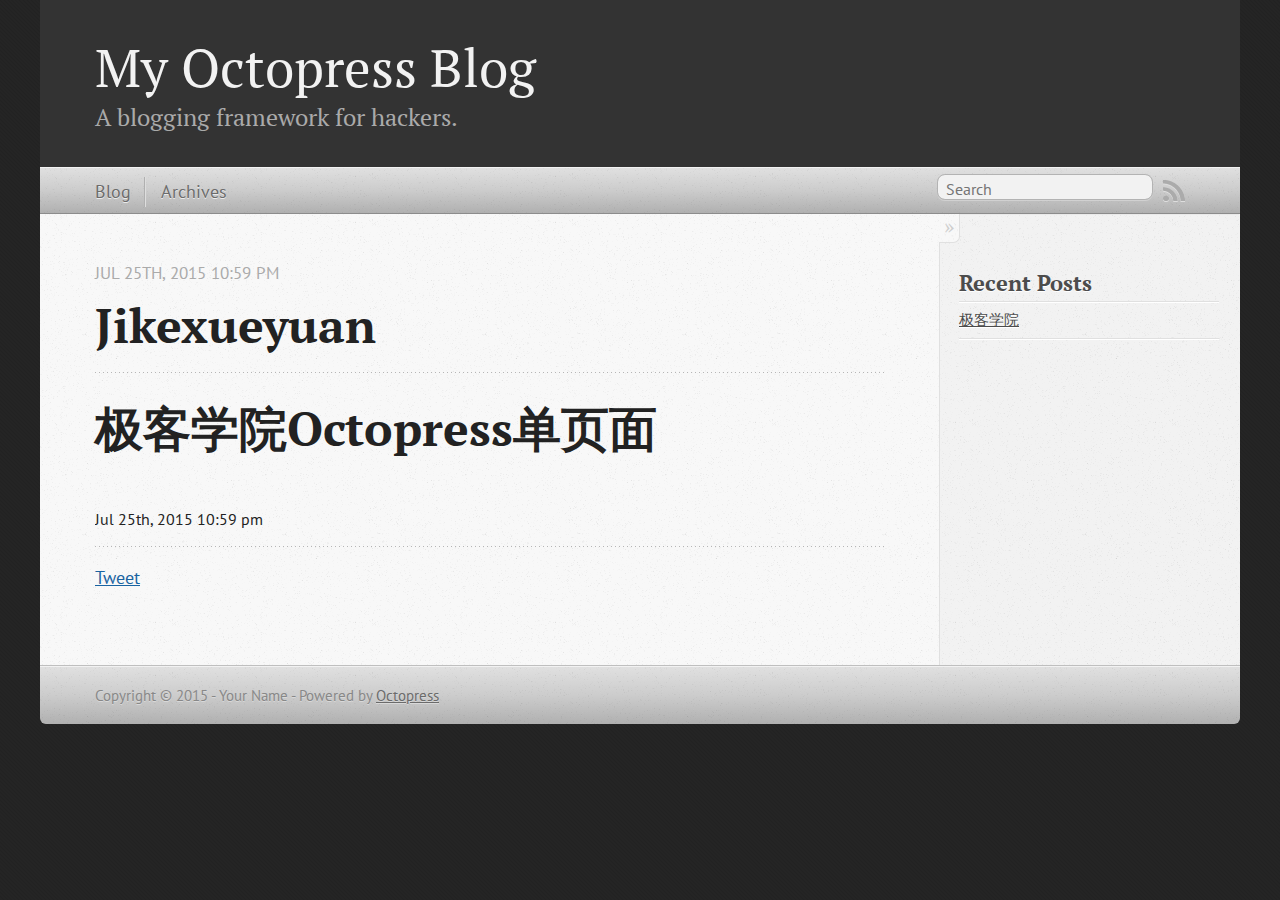
<file: jikexueyuan/index.html>
<!DOCTYPE html>
<!--[if IEMobile 7 ]><html class="no-js iem7"><![endif]-->
<!--[if lt IE 9]><html class="no-js lte-ie8"><![endif]-->
<!--[if (gt IE 8)|(gt IEMobile 7)|!(IEMobile)|!(IE)]><!--><html class="no-js" lang="en"><!--<![endif]-->
<head>
  <meta charset="utf-8">
  <title>Jikexueyuan - My Octopress Blog</title>
  <meta name="author" content="Your Name">

  
  <meta name="description" content=" Jikexueyuan Jul 25th, 2015 10:59 pm 极客学院Octopress单页面 Jul 25th, 2015 10:59 pm Tweet Recent Posts 极客学院 ">
  

  <!-- http://t.co/dKP3o1e -->
  <meta name="HandheldFriendly" content="True">
  <meta name="MobileOptimized" content="320">
  <meta name="viewport" content="width=device-width, initial-scale=1">

  
  <link rel="canonical" href="http://yoursite.com/jikexueyuan/">
  <link href="/favicon.png" rel="icon">
  <link href="/stylesheets/screen.css" media="screen, projection" rel="stylesheet" type="text/css">
  <link href="/atom.xml" rel="alternate" title="My Octopress Blog" type="application/atom+xml">
  <script src="/javascripts/modernizr-2.0.js"></script>
  <script src="//ajax.googleapis.com/ajax/libs/jquery/1.9.1/jquery.min.js"></script>
  <script>!window.jQuery && document.write(unescape('%3Cscript src="/javascripts/libs/jquery.min.js"%3E%3C/script%3E'))</script>
  <script src="/javascripts/octopress.js" type="text/javascript"></script>
  <!--Fonts from Google"s Web font directory at http://google.com/webfonts -->
<link href="//fonts.googleapis.com/css?family=PT+Serif:regular,italic,bold,bolditalic" rel="stylesheet" type="text/css">
<link href="//fonts.googleapis.com/css?family=PT+Sans:regular,italic,bold,bolditalic" rel="stylesheet" type="text/css">

  

</head>

<body   >
  <header role="banner"><hgroup>
  <h1><a href="/">My Octopress Blog</a></h1>
  
    <h2>A blogging framework for hackers.</h2>
  
</hgroup>

</header>
  <nav role="navigation"><ul class="subscription" data-subscription="rss">
  <li><a href="/atom.xml" rel="subscribe-rss" title="subscribe via RSS">RSS</a></li>
  
</ul>
  
<form action="https://www.google.com/search" method="get">
  <fieldset role="search">
    <input type="hidden" name="sitesearch" value="yoursite.com">
    <input class="search" type="text" name="q" results="0" placeholder="Search"/>
  </fieldset>
</form>
  
<ul class="main-navigation">
  <li><a href="/">Blog</a></li>
  <li><a href="/blog/archives">Archives</a></li>
</ul>

</nav>
  <div id="main">
    <div id="content">
      <div>
<article role="article">
  
  <header>
    <h1 class="entry-title">Jikexueyuan</h1>
    <p class="meta">




<time class='entry-date' datetime='2015-07-25T22:59:00+08:00'><span class='date'><span class='date-month'>Jul</span> <span class='date-day'>25</span><span class='date-suffix'>th</span>, <span class='date-year'>2015</span></span> <span class='time'>10:59 pm</span></time></p>
  </header>
  
  <h1>极客学院Octopress单页面</h1>

  
    <footer>
      <p class="meta">
        
        




<time class='entry-date' datetime='2015-07-25T22:59:00+08:00'><span class='date'><span class='date-month'>Jul</span> <span class='date-day'>25</span><span class='date-suffix'>th</span>, <span class='date-year'>2015</span></span> <span class='time'>10:59 pm</span></time>
        
      </p>
      
        <div class="sharing">
  
  <a href="//twitter.com/share" class="twitter-share-button" data-url="http://yoursite.com/jikexueyuan/index.html" data-via="" data-counturl="http://yoursite.com/jikexueyuan/index.html" >Tweet</a>
  
  
  
</div>

      
    </footer>
  
</article>

</div>

<aside class="sidebar">
  
    <section>
  <h1>Recent Posts</h1>
  <ul id="recent_posts">
    
      <li class="post">
        <a href="/blog/2015/07/25/jikexueyuan/">极客学院</a>
      </li>
    
  </ul>
</section>





  
</aside>


    </div>
  </div>
  <footer role="contentinfo"><p>
  Copyright &copy; 2015 - Your Name -
  <span class="credit">Powered by <a href="http://octopress.org">Octopress</a></span>
</p>

</footer>
  







  <script type="text/javascript">
    (function(){
      var twitterWidgets = document.createElement('script');
      twitterWidgets.type = 'text/javascript';
      twitterWidgets.async = true;
      twitterWidgets.src = '//platform.twitter.com/widgets.js';
      document.getElementsByTagName('head')[0].appendChild(twitterWidgets);
    })();
  </script>





</body>
</html>
</file>
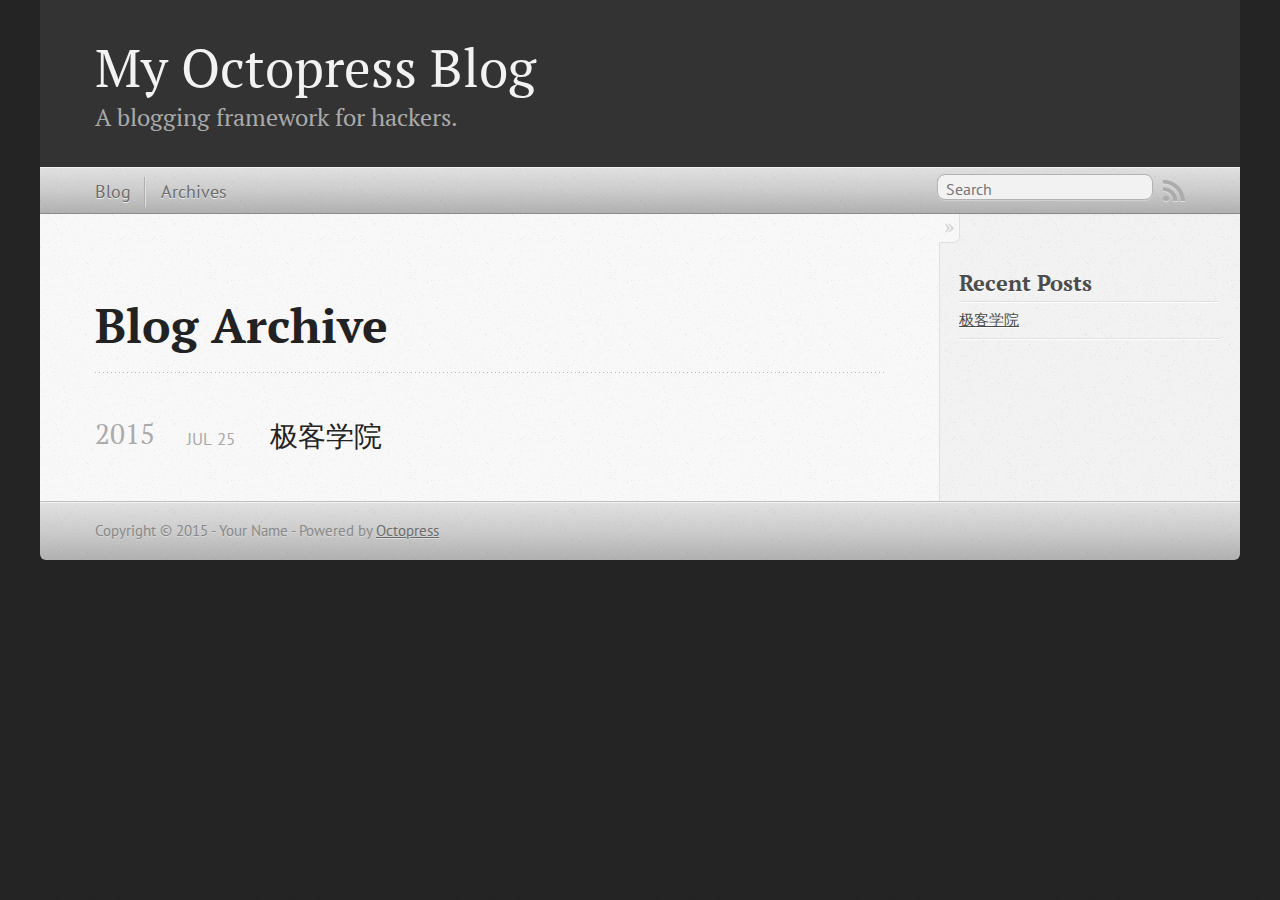
<file: blog/archives/index.html>
<!DOCTYPE html>
<!--[if IEMobile 7 ]><html class="no-js iem7"><![endif]-->
<!--[if lt IE 9]><html class="no-js lte-ie8"><![endif]-->
<!--[if (gt IE 8)|(gt IEMobile 7)|!(IEMobile)|!(IE)]><!--><html class="no-js" lang="en"><!--<![endif]-->
<head>
  <meta charset="utf-8">
  <title>Blog Archive - My Octopress Blog</title>
  <meta name="author" content="Your Name">

  
  <meta name="description" content=" Blog Archive 2015 极客学院
Jul 25 2015 Recent Posts 极客学院 ">
  

  <!-- http://t.co/dKP3o1e -->
  <meta name="HandheldFriendly" content="True">
  <meta name="MobileOptimized" content="320">
  <meta name="viewport" content="width=device-width, initial-scale=1">

  
  <link rel="canonical" href="http://yoursite.com/blog/archives/">
  <link href="/favicon.png" rel="icon">
  <link href="/stylesheets/screen.css" media="screen, projection" rel="stylesheet" type="text/css">
  <link href="/atom.xml" rel="alternate" title="My Octopress Blog" type="application/atom+xml">
  <script src="/javascripts/modernizr-2.0.js"></script>
  <script src="//ajax.googleapis.com/ajax/libs/jquery/1.9.1/jquery.min.js"></script>
  <script>!window.jQuery && document.write(unescape('%3Cscript src="/javascripts/libs/jquery.min.js"%3E%3C/script%3E'))</script>
  <script src="/javascripts/octopress.js" type="text/javascript"></script>
  <!--Fonts from Google"s Web font directory at http://google.com/webfonts -->
<link href="//fonts.googleapis.com/css?family=PT+Serif:regular,italic,bold,bolditalic" rel="stylesheet" type="text/css">
<link href="//fonts.googleapis.com/css?family=PT+Sans:regular,italic,bold,bolditalic" rel="stylesheet" type="text/css">

  

</head>

<body   >
  <header role="banner"><hgroup>
  <h1><a href="/">My Octopress Blog</a></h1>
  
    <h2>A blogging framework for hackers.</h2>
  
</hgroup>

</header>
  <nav role="navigation"><ul class="subscription" data-subscription="rss">
  <li><a href="/atom.xml" rel="subscribe-rss" title="subscribe via RSS">RSS</a></li>
  
</ul>
  
<form action="https://www.google.com/search" method="get">
  <fieldset role="search">
    <input type="hidden" name="sitesearch" value="yoursite.com">
    <input class="search" type="text" name="q" results="0" placeholder="Search"/>
  </fieldset>
</form>
  
<ul class="main-navigation">
  <li><a href="/">Blog</a></li>
  <li><a href="/blog/archives">Archives</a></li>
</ul>

</nav>
  <div id="main">
    <div id="content">
      <div>
<article role="article">
  
  <header>
    <h1 class="entry-title">Blog Archive</h1>
    
  </header>
  
  <div id="blog-archives">



  
  <h2>2015</h2>

<article>
  
<h1><a href="/blog/2015/07/25/jikexueyuan/">极客学院</a></h1>
<time datetime="2015-07-25T22:20:23+08:00" pubdate><span class='month'>Jul</span> <span class='day'>25</span> <span class='year'>2015</span></time>


</article>

</div>

  
</article>

</div>

<aside class="sidebar">
  
    <section>
  <h1>Recent Posts</h1>
  <ul id="recent_posts">
    
      <li class="post">
        <a href="/blog/2015/07/25/jikexueyuan/">极客学院</a>
      </li>
    
  </ul>
</section>





  
</aside>


    </div>
  </div>
  <footer role="contentinfo"><p>
  Copyright &copy; 2015 - Your Name -
  <span class="credit">Powered by <a href="http://octopress.org">Octopress</a></span>
</p>

</footer>
  







  <script type="text/javascript">
    (function(){
      var twitterWidgets = document.createElement('script');
      twitterWidgets.type = 'text/javascript';
      twitterWidgets.async = true;
      twitterWidgets.src = '//platform.twitter.com/widgets.js';
      document.getElementsByTagName('head')[0].appendChild(twitterWidgets);
    })();
  </script>





</body>
</html>
</file>
<file: stylesheets/screen.css>
html,body,div,span,applet,object,iframe,h1,h2,h3,h4,h5,h6,p,blockquote,pre,a,abbr,acronym,address,big,cite,code,del,dfn,em,img,ins,kbd,q,s,samp,small,strike,strong,sub,sup,tt,var,b,u,i,center,dl,dt,dd,ol,ul,li,fieldset,form,label,legend,table,caption,tbody,tfoot,thead,tr,th,td,article,aside,canvas,details,embed,figure,figcaption,footer,header,hgroup,menu,nav,output,ruby,section,summary,time,mark,audio,video{margin:0;padding:0;border:0;font:inherit;font-size:100%;vertical-align:baseline}html{line-height:1}ol,ul{list-style:none}table{border-collapse:collapse;border-spacing:0}caption,th,td{text-align:left;font-weight:normal;vertical-align:middle}q,blockquote{quotes:none}q:before,q:after,blockquote:before,blockquote:after{content:"";content:none}a img{border:none}article,aside,details,figcaption,figure,footer,header,hgroup,main,menu,nav,section,summary{display:block}a{color:#1863a1}a:visited{color:#751590}a:focus{color:#0181eb}a:hover{color:#0181eb}a:active{color:#01579f}aside.sidebar a{color:#222}aside.sidebar a:focus{color:#0181eb}aside.sidebar a:hover{color:#0181eb}aside.sidebar a:active{color:#01579f}a{-moz-transition:color 0.3s;-o-transition:color 0.3s;-webkit-transition:color 0.3s;transition:color 0.3s}html{background:#252525 url('/images/line-tile.png?1437832790') top left}body>div{background:#f2f2f2 url('/images/noise.png?1437832790') top left;border-bottom:1px solid #bfbfbf}body>div>div{background:#f8f8f8 url('/images/noise.png?1437832790') top left;border-right:1px solid #e0e0e0}.heading,body>header h1,h1,h2,h3,h4,h5,h6{font-family:"PT Serif","Georgia","Helvetica Neue",Arial,sans-serif}.sans,body>header h2,article header p.meta,article>footer,#content .blog-index footer,html .gist .gist-file .gist-meta,#blog-archives a.category,#blog-archives time,aside.sidebar section,body>footer{font-family:"PT Sans","Helvetica Neue",Arial,sans-serif}.serif,body,#content .blog-index a[rel=full-article]{font-family:"PT Serif",Georgia,Times,"Times New Roman",serif}.mono,pre,code,tt,p code,li code{font-family:Menlo,Monaco,"Andale Mono","lucida console","Courier New",monospace}body>header h1{font-size:2.2em;font-family:"PT Serif","Georgia","Helvetica Neue",Arial,sans-serif;font-weight:normal;line-height:1.2em;margin-bottom:0.6667em}body>header h2{font-family:"PT Serif","Georgia","Helvetica Neue",Arial,sans-serif}body{line-height:1.5em;color:#222}h1{font-size:2.2em;line-height:1.2em}@media only screen and (min-width: 992px){body{font-size:1.15em}h1{font-size:2.6em;line-height:1.2em}}h1,h2,h3,h4,h5,h6{text-rendering:optimizelegibility;margin-bottom:1em;font-weight:bold}h2,section h1{font-size:1.5em}h3,section h2,section section h1{font-size:1.3em}h4,section h3,section section h2,section section section h1{font-size:1em}h5,section h4,section section h3{font-size:.9em}h6,section h5,section section h4,section section section h3{font-size:.8em}p,article blockquote,ul,ol{margin-bottom:1.5em}ul{list-style-type:disc}ul ul{list-style-type:circle;margin-bottom:0px}ul ul ul{list-style-type:square;margin-bottom:0px}ol{list-style-type:decimal}ol ol{list-style-type:lower-alpha;margin-bottom:0px}ol ol ol{list-style-type:lower-roman;margin-bottom:0px}ul,ul ul,ul ol,ol,ol ul,ol ol{margin-left:1.3em}ul ul,ul ol,ol ul,ol ol{margin-bottom:0em}strong{font-weight:bold}em{font-style:italic}sup,sub{font-size:0.75em;position:relative;display:inline-block;padding:0 .2em;line-height:.8em}sup{top:-.5em}sub{bottom:-.5em}a[rev='footnote']{font-size:.75em;padding:0 .3em;line-height:1}q{font-style:italic}q:before{content:"\201C"}q:after{content:"\201D"}em,dfn{font-style:italic}strong,dfn{font-weight:bold}del,s{text-decoration:line-through}abbr,acronym{border-bottom:1px dotted;cursor:help}hr{margin-bottom:0.2em}small{font-size:.8em}big{font-size:1.2em}article blockquote{font-style:italic;position:relative;font-size:1.2em;line-height:1.5em;padding-left:1em;border-left:4px solid rgba(170,170,170,0.5)}article blockquote cite{font-style:italic}article blockquote cite a{color:#aaa !important;word-wrap:break-word}article blockquote cite:before{content:'\2014';padding-right:.3em;padding-left:.3em;color:#aaa}@media only screen and (min-width: 992px){article blockquote{padding-left:1.5em;border-left-width:4px}}.pullquote-right:before,.pullquote-left:before{padding:0;border:none;content:attr(data-pullquote);float:right;width:45%;margin:.5em 0 1em 1.5em;position:relative;top:7px;font-size:1.4em;line-height:1.45em}.pullquote-left:before{float:left;margin:.5em 1.5em 1em 0}.force-wrap,article a,aside.sidebar a{white-space:-moz-pre-wrap;white-space:-pre-wrap;white-space:-o-pre-wrap;white-space:pre-wrap;word-wrap:break-word}.group,body>header,body>nav,body>footer,body #content>article,body #content>div>article,body #content>div>section,body div.pagination,aside.sidebar,#main,#content,.sidebar{*zoom:1}.group:after,body>header:after,body>nav:after,body>footer:after,body #content>article:after,body #content>div>article:after,body #content>div>section:after,body div.pagination:after,#main:after,#content:after,.sidebar:after{content:"";display:table;clear:both}body{-webkit-text-size-adjust:none;max-width:1200px;position:relative;margin:0 auto}body>header,body>nav,body>footer,body #content>article,body #content>div>article,body #content>div>section{padding-left:18px;padding-right:18px}@media only screen and (min-width: 480px){body>header,body>nav,body>footer,body #content>article,body #content>div>article,body #content>div>section{padding-left:25px;padding-right:25px}}@media only screen and (min-width: 768px){body>header,body>nav,body>footer,body #content>article,body #content>div>article,body #content>div>section{padding-left:35px;padding-right:35px}}@media only screen and (min-width: 992px){body>header,body>nav,body>footer,body #content>article,body #content>div>article,body #content>div>section{padding-left:55px;padding-right:55px}}body div.pagination{margin-left:18px;margin-right:18px}@media only screen and (min-width: 480px){body div.pagination{margin-left:25px;margin-right:25px}}@media only screen and (min-width: 768px){body div.pagination{margin-left:35px;margin-right:35px}}@media only screen and (min-width: 992px){body div.pagination{margin-left:55px;margin-right:55px}}body>header{font-size:1em;padding-top:1.5em;padding-bottom:1.5em}#content{overflow:hidden}#content>div,#content>article{width:100%}aside.sidebar{float:none;padding:0 18px 1px;background-color:#f7f7f7;border-top:1px solid #e0e0e0}.flex-content,article img,article video,article .flash-video,aside.sidebar img{max-width:100%;height:auto}.basic-alignment.left,article img.left,article video.left,article .left.flash-video,aside.sidebar img.left{float:left;margin-right:1.5em}.basic-alignment.right,article img.right,article video.right,article .right.flash-video,aside.sidebar img.right{float:right;margin-left:1.5em}.basic-alignment.center,article img.center,article video.center,article .center.flash-video,aside.sidebar img.center{display:block;margin:0 auto 1.5em}.basic-alignment.left,article img.left,article video.left,article .left.flash-video,aside.sidebar img.left,.basic-alignment.right,article img.right,article video.right,article .right.flash-video,aside.sidebar img.right{margin-bottom:.8em}.toggle-sidebar,.no-sidebar .toggle-sidebar{display:none}@media only screen and (min-width: 750px){body.sidebar-footer aside.sidebar{float:none;width:auto;clear:left;margin:0;padding:0 35px 1px;background-color:#f7f7f7;border-top:1px solid #eaeaea}body.sidebar-footer aside.sidebar section.odd,body.sidebar-footer aside.sidebar section.even{float:left;width:48%}body.sidebar-footer aside.sidebar section.odd{margin-left:0}body.sidebar-footer aside.sidebar section.even{margin-left:4%}body.sidebar-footer aside.sidebar.thirds section{width:30%;margin-left:5%}body.sidebar-footer aside.sidebar.thirds section.first{margin-left:0;clear:both}}body.sidebar-footer #content{margin-right:0px}body.sidebar-footer .toggle-sidebar{display:none}@media only screen and (min-width: 550px){body>header{font-size:1em}}@media only screen and (min-width: 750px){aside.sidebar{float:none;width:auto;clear:left;margin:0;padding:0 35px 1px;background-color:#f7f7f7;border-top:1px solid #eaeaea}aside.sidebar section.odd,aside.sidebar section.even{float:left;width:48%}aside.sidebar section.odd{margin-left:0}aside.sidebar section.even{margin-left:4%}aside.sidebar.thirds section{width:30%;margin-left:5%}aside.sidebar.thirds section.first{margin-left:0;clear:both}}@media only screen and (min-width: 768px){body{-webkit-text-size-adjust:auto}body>header{font-size:1.2em}#main{padding:0;margin:0 auto}#content{overflow:visible;margin-right:240px;position:relative}.no-sidebar #content{margin-right:0;border-right:0}.collapse-sidebar #content{margin-right:20px}#content>div,#content>article{padding-top:17.5px;padding-bottom:17.5px;float:left}aside.sidebar{width:210px;padding:0 15px 15px;background:none;clear:none;float:left;margin:0 -100% 0 0}aside.sidebar section{width:auto;margin-left:0}aside.sidebar section.odd,aside.sidebar section.even{float:none;width:auto;margin-left:0}.collapse-sidebar aside.sidebar{float:none;width:auto;clear:left;margin:0;padding:0 35px 1px;background-color:#f7f7f7;border-top:1px solid #eaeaea}.collapse-sidebar aside.sidebar section.odd,.collapse-sidebar aside.sidebar section.even{float:left;width:48%}.collapse-sidebar aside.sidebar section.odd{margin-left:0}.collapse-sidebar aside.sidebar section.even{margin-left:4%}.collapse-sidebar aside.sidebar.thirds section{width:30%;margin-left:5%}.collapse-sidebar aside.sidebar.thirds section.first{margin-left:0;clear:both}}@media only screen and (min-width: 992px){body>header{font-size:1.3em}#content{margin-right:300px}#content>div,#content>article{padding-top:27.5px;padding-bottom:27.5px}aside.sidebar{width:260px;padding:1.2em 20px 20px}.collapse-sidebar aside.sidebar{padding-left:55px;padding-right:55px}}@media only screen and (min-width: 768px){ul,ol{margin-left:0}}body>header{background:#333}body>header h1{display:inline-block;margin:0}body>header h1 a,body>header h1 a:visited,body>header h1 a:hover{color:#f2f2f2;text-decoration:none}body>header h2{margin:.2em 0 0;font-size:1em;color:#aaa;font-weight:normal}body>nav{position:relative;background-color:#ccc;background:url('/images/noise.png?1437832790'),url('[data-uri]');background:url('/images/noise.png?1437832790'),-webkit-gradient(linear, 50% 0%, 50% 100%, color-stop(0%, #e0e0e0),color-stop(50%, #cccccc),color-stop(100%, #b0b0b0));background:url('/images/noise.png?1437832790'),-moz-linear-gradient(#e0e0e0,#cccccc,#b0b0b0);background:url('/images/noise.png?1437832790'),-webkit-linear-gradient(#e0e0e0,#cccccc,#b0b0b0);background:url('/images/noise.png?1437832790'),linear-gradient(#e0e0e0,#cccccc,#b0b0b0);border-top:1px solid #f2f2f2;border-bottom:1px solid #8c8c8c;padding-top:.35em;padding-bottom:.35em}body>nav form{-moz-background-clip:padding;-o-background-clip:padding-box;-webkit-background-clip:padding;background-clip:padding-box;margin:0;padding:0}body>nav form .search{padding:.3em .5em 0;font-size:.85em;font-family:"PT Sans","Helvetica Neue",Arial,sans-serif;line-height:1.1em;width:95%;-moz-border-radius:0.5em;-webkit-border-radius:0.5em;border-radius:0.5em;-moz-background-clip:padding;-o-background-clip:padding-box;-webkit-background-clip:padding;background-clip:padding-box;-moz-box-shadow:#d1d1d1 0 1px;-webkit-box-shadow:#d1d1d1 0 1px;box-shadow:#d1d1d1 0 1px;background-color:#f2f2f2;border:1px solid #b3b3b3;color:#888}body>nav form .search:focus{color:#444;border-color:#80b1df;-moz-box-shadow:#80b1df 0 0 4px,#80b1df 0 0 3px inset;-webkit-box-shadow:#80b1df 0 0 4px,#80b1df 0 0 3px inset;box-shadow:#80b1df 0 0 4px,#80b1df 0 0 3px inset;background-color:#fff;outline:none}body>nav fieldset[role=search]{float:right;width:48%}body>nav fieldset.mobile-nav{float:left;width:48%}body>nav fieldset.mobile-nav select{width:100%;font-size:.8em;border:1px solid #888}body>nav ul{display:none}@media only screen and (min-width: 550px){body>nav{font-size:.9em}body>nav ul{margin:0;padding:0;border:0;overflow:hidden;*zoom:1;float:left;display:block;padding-top:.15em}body>nav ul li{list-style-image:none;list-style-type:none;margin-left:0;white-space:nowrap;float:left;padding-left:0;padding-right:0}body>nav ul li:first-child{padding-left:0}body>nav ul li:last-child{padding-right:0}body>nav ul li.last{padding-right:0}body>nav ul.subscription{margin-left:.8em;float:right}body>nav ul.subscription li:last-child a{padding-right:0}body>nav ul li{margin:0}body>nav a{color:#6b6b6b;font-family:"PT Sans","Helvetica Neue",Arial,sans-serif;text-shadow:#ebebeb 0 1px;float:left;text-decoration:none;font-size:1.1em;padding:.1em 0;line-height:1.5em}body>nav a:visited{color:#6b6b6b}body>nav a:hover{color:#2b2b2b}body>nav li+li{border-left:1px solid #b0b0b0;margin-left:.8em}body>nav li+li a{padding-left:.8em;border-left:1px solid #dedede}body>nav form{float:right;text-align:left;padding-left:.8em;width:175px}body>nav form .search{width:93%;font-size:.95em;line-height:1.2em}body>nav ul[data-subscription$=email]+form{width:97px}body>nav ul[data-subscription$=email]+form .search{width:91%}body>nav fieldset.mobile-nav{display:none}body>nav fieldset[role=search]{width:99%}}@media only screen and (min-width: 992px){body>nav form{width:215px}body>nav ul[data-subscription$=email]+form{width:147px}}.no-placeholder body>nav .search{background:#f2f2f2 url('/images/search.png?1437832790') 0.3em 0.25em no-repeat;text-indent:1.3em}@media only screen and (min-width: 550px){.maskImage body>nav ul[data-subscription$=email]+form{width:123px}}@media only screen and (min-width: 992px){.maskImage body>nav ul[data-subscription$=email]+form{width:173px}}.maskImage ul.subscription{position:relative;top:.2em}.maskImage ul.subscription li,.maskImage ul.subscription a{border:0;padding:0}.maskImage a[rel=subscribe-rss]{position:relative;top:0px;text-indent:-999999em;background-color:#dedede;border:0;padding:0}.maskImage a[rel=subscribe-rss],.maskImage a[rel=subscribe-rss]:after{-webkit-mask-image:url('/images/rss.png?1437832790');-moz-mask-image:url('/images/rss.png?1437832790');-ms-mask-image:url('/images/rss.png?1437832790');-o-mask-image:url('/images/rss.png?1437832790');mask-image:url('/images/rss.png?1437832790');-webkit-mask-repeat:no-repeat;-moz-mask-repeat:no-repeat;-ms-mask-repeat:no-repeat;-o-mask-repeat:no-repeat;mask-repeat:no-repeat;width:22px;height:22px}.maskImage a[rel=subscribe-rss]:after{content:"";position:absolute;top:-1px;left:0;background-color:#ababab}.maskImage a[rel=subscribe-rss]:hover:after{background-color:#9e9e9e}.maskImage a[rel=subscribe-email]{position:relative;top:0px;text-indent:-999999em;background-color:#dedede;border:0;padding:0}.maskImage a[rel=subscribe-email],.maskImage a[rel=subscribe-email]:after{-webkit-mask-image:url('/images/email.png?1437832790');-moz-mask-image:url('/images/email.png?1437832790');-ms-mask-image:url('/images/email.png?1437832790');-o-mask-image:url('/images/email.png?1437832790');mask-image:url('/images/email.png?1437832790');-webkit-mask-repeat:no-repeat;-moz-mask-repeat:no-repeat;-ms-mask-repeat:no-repeat;-o-mask-repeat:no-repeat;mask-repeat:no-repeat;width:28px;height:22px}.maskImage a[rel=subscribe-email]:after{content:"";position:absolute;top:-1px;left:0;background-color:#ababab}.maskImage a[rel=subscribe-email]:hover:after{background-color:#9e9e9e}article{padding-top:1em}article header{position:relative;padding-top:2em;padding-bottom:1em;margin-bottom:1em;background:url('[data-uri]') bottom left repeat-x}article header h1{margin:0}article header h1 a{text-decoration:none}article header h1 a:hover{text-decoration:underline}article header p{font-size:.9em;color:#aaa;margin:0}article header p.meta{text-transform:uppercase;position:absolute;top:0}@media only screen and (min-width: 768px){article header{margin-bottom:1.5em;padding-bottom:1em;background:url('[data-uri]') bottom left repeat-x}}article h2{padding-top:0.8em;background:url('[data-uri]') top left repeat-x}.entry-content article h2:first-child,article header+h2{padding-top:0}article h2:first-child,article header+h2{background:none}article .feature{padding-top:.5em;margin-bottom:1em;padding-bottom:1em;background:url('[data-uri]') bottom left repeat-x;font-size:2.0em;font-style:italic;line-height:1.3em}article img,article video,article .flash-video{-moz-border-radius:0.3em;-webkit-border-radius:0.3em;border-radius:0.3em;-moz-box-shadow:rgba(0,0,0,0.15) 0 1px 4px;-webkit-box-shadow:rgba(0,0,0,0.15) 0 1px 4px;box-shadow:rgba(0,0,0,0.15) 0 1px 4px;-moz-box-sizing:border-box;-webkit-box-sizing:border-box;box-sizing:border-box;border:#fff 0.5em solid}article video,article .flash-video{margin:0 auto 1.5em}article video{display:block;width:100%}article .flash-video>div{position:relative;display:block;padding-bottom:56.25%;padding-top:1px;height:0;overflow:hidden}article .flash-video>div iframe,article .flash-video>div object,article .flash-video>div embed{position:absolute;top:0;left:0;width:100%;height:100%}article>footer{padding-bottom:2.5em;margin-top:2em}article>footer p.meta{margin-bottom:.8em;font-size:.85em;clear:both;overflow:hidden}.blog-index article+article{background:url('[data-uri]') top left repeat-x}#content .blog-index{padding-top:0;padding-bottom:0}#content .blog-index article{padding-top:2em}#content .blog-index article header{background:none;padding-bottom:0}#content .blog-index article h1{font-size:2.2em}#content .blog-index article h1 a{color:inherit}#content .blog-index article h1 a:hover{color:#0181eb}#content .blog-index a[rel=full-article]{background:#ebebeb;display:inline-block;padding:.4em .8em;margin-right:.5em;text-decoration:none;color:#666;-moz-transition:background-color 0.5s;-o-transition:background-color 0.5s;-webkit-transition:background-color 0.5s;transition:background-color 0.5s}#content .blog-index a[rel=full-article]:hover{background:#0181eb;text-shadow:none;color:#f8f8f8}#content .blog-index footer{margin-top:1em}.separator,article>footer .byline+time:before,article>footer time+time:before,article>footer .comments:before,article>footer .byline ~ .categories:before{content:"\2022 ";padding:0 .4em 0 .2em;display:inline-block}#content div.pagination{text-align:center;font-size:.95em;position:relative;background:url('[data-uri]') top left repeat-x;padding-top:1.5em;padding-bottom:1.5em}#content div.pagination a{text-decoration:none;color:#aaa}#content div.pagination a.prev{position:absolute;left:0}#content div.pagination a.next{position:absolute;right:0}#content div.pagination a:hover{color:#0181eb}#content div.pagination a[href*=archive]:before,#content div.pagination a[href*=archive]:after{content:'\2014';padding:0 .3em}p.meta+.sharing{padding-top:1em;padding-left:0;background:url('[data-uri]') top left repeat-x}#fb-root{display:none}.highlight,html .gist .gist-file .gist-syntax .gist-highlight{border:1px solid #05232b !important}.highlight table td.code,html .gist .gist-file .gist-syntax .gist-highlight table td.code{width:100%}.highlight .line-numbers,html .gist .gist-file .gist-syntax .highlight .line_numbers{text-align:right;font-size:13px;line-height:1.45em;background:#073642 url('/images/noise.png?1437832790') top left !important;border-right:1px solid #00232c !important;-moz-box-shadow:#083e4b -1px 0 inset;-webkit-box-shadow:#083e4b -1px 0 inset;box-shadow:#083e4b -1px 0 inset;text-shadow:#021014 0 -1px;padding:.8em !important;-moz-border-radius:0;-webkit-border-radius:0;border-radius:0}.highlight .line-numbers span,html .gist .gist-file .gist-syntax .highlight .line_numbers span{color:#586e75 !important}figure.code,.gist-file,pre{-moz-box-shadow:rgba(0,0,0,0.06) 0 0 10px;-webkit-box-shadow:rgba(0,0,0,0.06) 0 0 10px;box-shadow:rgba(0,0,0,0.06) 0 0 10px}figure.code .highlight pre,.gist-file .highlight pre,pre .highlight pre{-moz-box-shadow:none;-webkit-box-shadow:none;box-shadow:none}.gist .highlight *::-moz-selection,figure.code .highlight *::-moz-selection{background:#386774;color:inherit;text-shadow:#002b36 0 1px}.gist .highlight *::-webkit-selection,figure.code .highlight *::-webkit-selection{background:#386774;color:inherit;text-shadow:#002b36 0 1px}.gist .highlight *::selection,figure.code .highlight *::selection{background:#386774;color:inherit;text-shadow:#002b36 0 1px}html .gist .gist-file{margin-bottom:1.8em;position:relative;border:none;padding-top:26px !important}html .gist .gist-file .highlight{margin-bottom:0}html .gist .gist-file .gist-syntax{border-bottom:0 !important;background:none !important}html .gist .gist-file .gist-syntax .gist-highlight{background:#002b36 !important}html .gist .gist-file .gist-syntax .highlight pre{padding:0}html .gist .gist-file .gist-meta{padding:.6em 0.8em;border:1px solid #083e4b !important;color:#586e75;font-size:.7em !important;background:#073642 url('/images/noise.png?1437832790') top left;line-height:1.5em}html .gist .gist-file .gist-meta a{color:#76888b !important;text-decoration:none}html .gist .gist-file .gist-meta a:hover,html .gist .gist-file .gist-meta a:focus{text-decoration:underline}html .gist .gist-file .gist-meta a:hover{color:#93a1a1 !important}html .gist .gist-file .gist-meta a[href*='#file']{position:absolute;top:0;left:0;right:-10px;color:#474747 !important}html .gist .gist-file .gist-meta a[href*='#file']:hover{color:#1863a1 !important}html .gist .gist-file .gist-meta a[href*=raw]{top:.4em}pre{background:#002b36 url('/images/noise.png?1437832790') top left;-moz-border-radius:0.4em;-webkit-border-radius:0.4em;border-radius:0.4em;border:1px solid #05232b;line-height:1.45em;font-size:13px;margin-bottom:2.1em;padding:.8em 1em;color:#93a1a1;overflow:auto}h3.filename+pre{-moz-border-radius-topleft:0px;-webkit-border-top-left-radius:0px;border-top-left-radius:0px;-moz-border-radius-topright:0px;-webkit-border-top-right-radius:0px;border-top-right-radius:0px}p code,li code{display:inline-block;white-space:no-wrap;background:#fff;font-size:.8em;line-height:1.5em;color:#555;border:1px solid #ddd;-moz-border-radius:0.4em;-webkit-border-radius:0.4em;border-radius:0.4em;padding:0 .3em;margin:-1px 0}p pre code,li pre code{font-size:1em !important;background:none;border:none}.pre-code,html .gist .gist-file .gist-syntax .highlight pre,.highlight code{font-family:Menlo,Monaco,"Andale Mono","lucida console","Courier New",monospace !important;overflow:scroll;overflow-y:hidden;display:block;padding:.8em;overflow-x:auto;line-height:1.45em;background:#002b36 url('/images/noise.png?1437832790') top left !important;color:#93a1a1 !important}.pre-code span,html .gist .gist-file .gist-syntax .highlight pre span,.highlight code span{color:#93a1a1 !important}.pre-code span,html .gist .gist-file .gist-syntax .highlight pre span,.highlight code span{font-style:normal !important;font-weight:normal !important}.pre-code .c,html .gist .gist-file .gist-syntax .highlight pre .c,.highlight code .c{color:#586e75 !important;font-style:italic !important}.pre-code .cm,html .gist .gist-file .gist-syntax .highlight pre .cm,.highlight code .cm{color:#586e75 !important;font-style:italic !important}.pre-code .cp,html .gist .gist-file .gist-syntax .highlight pre .cp,.highlight code .cp{color:#586e75 !important;font-style:italic !important}.pre-code .c1,html .gist .gist-file .gist-syntax .highlight pre .c1,.highlight code .c1{color:#586e75 !important;font-style:italic !important}.pre-code .cs,html .gist .gist-file .gist-syntax .highlight pre .cs,.highlight code .cs{color:#586e75 !important;font-weight:bold !important;font-style:italic !important}.pre-code .err,html .gist .gist-file .gist-syntax .highlight pre .err,.highlight code .err{color:#dc322f !important;background:none !important}.pre-code .k,html .gist .gist-file .gist-syntax .highlight pre .k,.highlight code .k{color:#cb4b16 !important}.pre-code .o,html .gist .gist-file .gist-syntax .highlight pre .o,.highlight code .o{color:#93a1a1 !important;font-weight:bold !important}.pre-code .p,html .gist .gist-file .gist-syntax .highlight pre .p,.highlight code .p{color:#93a1a1 !important}.pre-code .ow,html .gist .gist-file .gist-syntax .highlight pre .ow,.highlight code .ow{color:#2aa198 !important;font-weight:bold !important}.pre-code .gd,html .gist .gist-file .gist-syntax .highlight pre .gd,.highlight code .gd{color:#93a1a1 !important;background-color:#372d34 !important;display:inline-block}.pre-code .gd .x,html .gist .gist-file .gist-syntax .highlight pre .gd .x,.highlight code .gd .x{color:#93a1a1 !important;background-color:#4d2d34 !important;display:inline-block}.pre-code .ge,html .gist .gist-file .gist-syntax .highlight pre .ge,.highlight code .ge{color:#93a1a1 !important;font-style:italic !important}.pre-code .gh,html .gist .gist-file .gist-syntax .highlight pre .gh,.highlight code .gh{color:#586e75 !important}.pre-code .gi,html .gist .gist-file .gist-syntax .highlight pre .gi,.highlight code .gi{color:#93a1a1 !important;background-color:#1b412b !important;display:inline-block}.pre-code .gi .x,html .gist .gist-file .gist-syntax .highlight pre .gi .x,.highlight code .gi .x{color:#93a1a1 !important;background-color:#355720 !important;display:inline-block}.pre-code .gs,html .gist .gist-file .gist-syntax .highlight pre .gs,.highlight code .gs{color:#93a1a1 !important;font-weight:bold !important}.pre-code .gu,html .gist .gist-file .gist-syntax .highlight pre .gu,.highlight code .gu{color:#6c71c4 !important}.pre-code .kc,html .gist .gist-file .gist-syntax .highlight pre .kc,.highlight code .kc{color:#859900 !important;font-weight:bold !important}.pre-code .kd,html .gist .gist-file .gist-syntax .highlight pre .kd,.highlight code .kd{color:#268bd2 !important}.pre-code .kp,html .gist .gist-file .gist-syntax .highlight pre .kp,.highlight code .kp{color:#cb4b16 !important;font-weight:bold !important}.pre-code .kr,html .gist .gist-file .gist-syntax .highlight pre .kr,.highlight code .kr{color:#d33682 !important;font-weight:bold !important}.pre-code .kt,html .gist .gist-file .gist-syntax .highlight pre .kt,.highlight code .kt{color:#2aa198 !important}.pre-code .n,html .gist .gist-file .gist-syntax .highlight pre .n,.highlight code .n{color:#268bd2 !important}.pre-code .na,html .gist .gist-file .gist-syntax .highlight pre .na,.highlight code .na{color:#268bd2 !important}.pre-code .nb,html .gist .gist-file .gist-syntax .highlight pre .nb,.highlight code .nb{color:#859900 !important}.pre-code .nc,html .gist .gist-file .gist-syntax .highlight pre .nc,.highlight code .nc{color:#d33682 !important}.pre-code .no,html .gist .gist-file .gist-syntax .highlight pre .no,.highlight code .no{color:#b58900 !important}.pre-code .nl,html .gist .gist-file .gist-syntax .highlight pre .nl,.highlight code .nl{color:#859900 !important}.pre-code .ne,html .gist .gist-file .gist-syntax .highlight pre .ne,.highlight code .ne{color:#268bd2 !important;font-weight:bold !important}.pre-code .nf,html .gist .gist-file .gist-syntax .highlight pre .nf,.highlight code .nf{color:#268bd2 !important;font-weight:bold !important}.pre-code .nn,html .gist .gist-file .gist-syntax .highlight pre .nn,.highlight code .nn{color:#b58900 !important}.pre-code .nt,html .gist .gist-file .gist-syntax .highlight pre .nt,.highlight code .nt{color:#268bd2 !important;font-weight:bold !important}.pre-code .nx,html .gist .gist-file .gist-syntax .highlight pre .nx,.highlight code .nx{color:#b58900 !important}.pre-code .vg,html .gist .gist-file .gist-syntax .highlight pre .vg,.highlight code .vg{color:#268bd2 !important}.pre-code .vi,html .gist .gist-file .gist-syntax .highlight pre .vi,.highlight code .vi{color:#268bd2 !important}.pre-code .nv,html .gist .gist-file .gist-syntax .highlight pre .nv,.highlight code .nv{color:#268bd2 !important}.pre-code .mf,html .gist .gist-file .gist-syntax .highlight pre .mf,.highlight code .mf{color:#2aa198 !important}.pre-code .m,html .gist .gist-file .gist-syntax .highlight pre .m,.highlight code .m{color:#2aa198 !important}.pre-code .mh,html .gist .gist-file .gist-syntax .highlight pre .mh,.highlight code .mh{color:#2aa198 !important}.pre-code .mi,html .gist .gist-file .gist-syntax .highlight pre .mi,.highlight code .mi{color:#2aa198 !important}.pre-code .s,html .gist .gist-file .gist-syntax .highlight pre .s,.highlight code .s{color:#2aa198 !important}.pre-code .sd,html .gist .gist-file .gist-syntax .highlight pre .sd,.highlight code .sd{color:#2aa198 !important}.pre-code .s2,html .gist .gist-file .gist-syntax .highlight pre .s2,.highlight code .s2{color:#2aa198 !important}.pre-code .se,html .gist .gist-file .gist-syntax .highlight pre .se,.highlight code .se{color:#dc322f !important}.pre-code .si,html .gist .gist-file .gist-syntax .highlight pre .si,.highlight code .si{color:#268bd2 !important}.pre-code .sr,html .gist .gist-file .gist-syntax .highlight pre .sr,.highlight code .sr{color:#2aa198 !important}.pre-code .s1,html .gist .gist-file .gist-syntax .highlight pre .s1,.highlight code .s1{color:#2aa198 !important}.pre-code div .gd,html .gist .gist-file .gist-syntax .highlight pre div .gd,.highlight code div .gd,.pre-code div .gd .x,html .gist .gist-file .gist-syntax .highlight pre div .gd .x,.highlight code div .gd .x,.pre-code div .gi,html .gist .gist-file .gist-syntax .highlight pre div .gi,.highlight code div .gi,.pre-code div .gi .x,html .gist .gist-file .gist-syntax .highlight pre div .gi .x,.highlight code div .gi .x{display:inline-block;width:100%}.highlight,.gist-highlight{margin-bottom:1.8em;background:#002b36;overflow-y:hidden;overflow-x:auto}.highlight pre,.gist-highlight pre{background:none;-moz-border-radius:0px;-webkit-border-radius:0px;border-radius:0px;border:none;padding:0;margin-bottom:0}pre::-webkit-scrollbar,.highlight::-webkit-scrollbar,.gist-highlight::-webkit-scrollbar{height:.5em;background:rgba(255,255,255,0.15)}pre::-webkit-scrollbar-thumb:horizontal,.highlight::-webkit-scrollbar-thumb:horizontal,.gist-highlight::-webkit-scrollbar-thumb:horizontal{background:rgba(255,255,255,0.2);-webkit-border-radius:4px;border-radius:4px}.highlight code{background:#000}figure.code{background:none;padding:0;border:0;margin-bottom:1.5em}figure.code pre{margin-bottom:0}figure.code figcaption{position:relative}figure.code .highlight{margin-bottom:0}.code-title,html .gist .gist-file .gist-meta a[href*='#file'],h3.filename,figure.code figcaption{text-align:center;font-size:13px;line-height:2em;text-shadow:#cbcccc 0 1px 0;color:#474747;font-weight:normal;margin-bottom:0;-moz-border-radius-topleft:5px;-webkit-border-top-left-radius:5px;border-top-left-radius:5px;-moz-border-radius-topright:5px;-webkit-border-top-right-radius:5px;border-top-right-radius:5px;font-family:"Helvetica Neue", Arial, "Lucida Grande", "Lucida Sans Unicode", Lucida, sans-serif;background:#aaa url('/images/code_bg.png?1437832790') top repeat-x;border:1px solid #565656;border-top-color:#cbcbcb;border-left-color:#a5a5a5;border-right-color:#a5a5a5;border-bottom:0}.download-source,html .gist .gist-file .gist-meta a[href*=raw],figure.code figcaption a{position:absolute;right:.8em;text-decoration:none;color:#666 !important;z-index:1;font-size:13px;text-shadow:#cbcccc 0 1px 0;padding-left:3em}.download-source:hover,html .gist .gist-file .gist-meta a[href*=raw]:hover,figure.code figcaption a:hover,.download-source:focus,html .gist .gist-file .gist-meta a[href*=raw]:focus,figure.code figcaption a:focus{text-decoration:underline}#archive #content>div,#archive #content>div>article{padding-top:0}#blog-archives{color:#aaa}#blog-archives article{padding:1em 0 1em;position:relative;background:url('[data-uri]') bottom left repeat-x}#blog-archives article:last-child{background:none}#blog-archives article footer{padding:0;margin:0}#blog-archives h1{color:#222;margin-bottom:.3em}#blog-archives h2{display:none}#blog-archives h1{font-size:1.5em}#blog-archives h1 a{text-decoration:none;color:inherit;font-weight:normal;display:inline-block}#blog-archives h1 a:hover,#blog-archives h1 a:focus{text-decoration:underline}#blog-archives h1 a:hover{color:#0181eb}#blog-archives a.category,#blog-archives time{color:#aaa}#blog-archives .entry-content{display:none}#blog-archives time{font-size:.9em;line-height:1.2em}#blog-archives time .month,#blog-archives time .day{display:inline-block}#blog-archives time .month{text-transform:uppercase}#blog-archives p{margin-bottom:1em}#blog-archives a,#blog-archives .entry-content a{color:inherit}#blog-archives a:hover,#blog-archives .entry-content a:hover{color:#0181eb}#blog-archives a:hover{color:#0181eb}@media only screen and (min-width: 550px){#blog-archives article{margin-left:5em}#blog-archives h2{margin-bottom:.3em;font-weight:normal;display:inline-block;position:relative;top:-1px;float:left}#blog-archives h2:first-child{padding-top:.75em}#blog-archives time{position:absolute;text-align:right;left:0em;top:1.8em}#blog-archives .year{display:none}#blog-archives article{padding-left:4.5em;padding-bottom:.7em}#blog-archives a.category{line-height:1.1em}}#content>.category article{margin-left:0;padding-left:6.8em}#content>.category .year{display:inline}.side-shadow-border,aside.sidebar section h1,aside.sidebar li{-moz-box-shadow:#fff 0 1px;-webkit-box-shadow:#fff 0 1px;box-shadow:#fff 0 1px}aside.sidebar{overflow:hidden;color:#4c4c4c;text-shadow:#fff 0 1px}aside.sidebar section{font-size:.8em;line-height:1.4em;margin-bottom:1.5em}aside.sidebar section h1{margin:1.5em 0 0;padding-bottom:.2em;border-bottom:1px solid #e0e0e0}aside.sidebar section h1+p{padding-top:.4em}aside.sidebar img{-moz-border-radius:0.3em;-webkit-border-radius:0.3em;border-radius:0.3em;-moz-box-shadow:rgba(0,0,0,0.15) 0 1px 4px;-webkit-box-shadow:rgba(0,0,0,0.15) 0 1px 4px;box-shadow:rgba(0,0,0,0.15) 0 1px 4px;-moz-box-sizing:border-box;-webkit-box-sizing:border-box;box-sizing:border-box;border:#fff 0.3em solid}aside.sidebar ul{margin-bottom:0.5em;margin-left:0}aside.sidebar li{list-style:none;padding:.5em 0;margin:0;border-bottom:1px solid #e0e0e0}aside.sidebar li p:last-child{margin-bottom:0}aside.sidebar a{color:inherit;-moz-transition:color 0.5s;-o-transition:color 0.5s;-webkit-transition:color 0.5s;transition:color 0.5s}aside.sidebar:hover a{color:#222}aside.sidebar:hover a:hover{color:#0181eb}.aside-alt-link,#pinboard_linkroll .pin-tag{color:#7f7f7f}.aside-alt-link:hover,#pinboard_linkroll .pin-tag:hover{color:#0181eb}@media only screen and (min-width: 768px){.toggle-sidebar{outline:none;position:absolute;right:-10px;top:0;bottom:0;display:inline-block;text-decoration:none;color:#cecece;width:9px;cursor:pointer}.toggle-sidebar:hover{background:#e9e9e9;background:url('[data-uri]');background:-webkit-gradient(linear, 0% 50%, 100% 50%, color-stop(0%, rgba(224,224,224,0.5)),color-stop(100%, rgba(224,224,224,0)));background:-moz-linear-gradient(left, rgba(224,224,224,0.5),rgba(224,224,224,0));background:-webkit-linear-gradient(left, rgba(224,224,224,0.5),rgba(224,224,224,0));background:linear-gradient(to right, rgba(224,224,224,0.5),rgba(224,224,224,0))}.toggle-sidebar:after{position:absolute;right:-11px;top:0;width:20px;font-size:1.2em;line-height:1.1em;padding-bottom:.15em;-moz-border-radius-bottomright:0.3em;-webkit-border-bottom-right-radius:0.3em;border-bottom-right-radius:0.3em;text-align:center;background:#f8f8f8 url('/images/noise.png?1437832790') top left;border-bottom:1px solid #e0e0e0;border-right:1px solid #e0e0e0;content:"\00BB";text-indent:-1px}.collapse-sidebar .toggle-sidebar{text-indent:0px;right:-20px;width:19px}.collapse-sidebar .toggle-sidebar:hover{background:#e9e9e9}.collapse-sidebar .toggle-sidebar:after{border-left:1px solid #e0e0e0;text-shadow:#fff 0 1px;content:"\00AB";left:0px;right:0;text-align:center;text-indent:0;border:0;border-right-width:0;background:none}}.googleplus h1{-moz-box-shadow:none !important;-webkit-box-shadow:none !important;-o-box-shadow:none !important;box-shadow:none !important;border-bottom:0px none !important}.googleplus a{text-decoration:none;white-space:normal !important;line-height:32px}.googleplus a img{float:left;margin-right:0.5em;border:0 none}.googleplus-hidden{position:absolute;top:-1000em;left:-1000em}#pinboard_linkroll .pin-title,#pinboard_linkroll .pin-description{display:block;margin-bottom:.5em}#pinboard_linkroll .pin-tag{text-decoration:none}#pinboard_linkroll .pin-tag:hover,#pinboard_linkroll .pin-tag:focus{text-decoration:underline}#pinboard_linkroll .pin-tag:after{content:','}#pinboard_linkroll .pin-tag:last-child:after{content:''}.delicious-posts a.delicious-link{margin-bottom:.5em;display:block}.delicious-posts p{font-size:1em}body>footer{font-size:.8em;color:#888;text-shadow:#d9d9d9 0 1px;background-color:#ccc;background:url('/images/noise.png?1437832790'),url('[data-uri]');background:url('/images/noise.png?1437832790'),-webkit-gradient(linear, 50% 0%, 50% 100%, color-stop(0%, #e0e0e0),color-stop(50%, #cccccc),color-stop(100%, #b0b0b0));background:url('/images/noise.png?1437832790'),-moz-linear-gradient(#e0e0e0,#cccccc,#b0b0b0);background:url('/images/noise.png?1437832790'),-webkit-linear-gradient(#e0e0e0,#cccccc,#b0b0b0);background:url('/images/noise.png?1437832790'),linear-gradient(#e0e0e0,#cccccc,#b0b0b0);border-top:1px solid #f2f2f2;position:relative;padding-top:1em;padding-bottom:1em;margin-bottom:3em;-moz-border-radius-bottomleft:0.4em;-webkit-border-bottom-left-radius:0.4em;border-bottom-left-radius:0.4em;-moz-border-radius-bottomright:0.4em;-webkit-border-bottom-right-radius:0.4em;border-bottom-right-radius:0.4em;z-index:1}body>footer a{color:#6b6b6b}body>footer a:visited{color:#6b6b6b}body>footer a:hover{color:#484848}body>footer p:last-child{margin-bottom:0}
</file>
